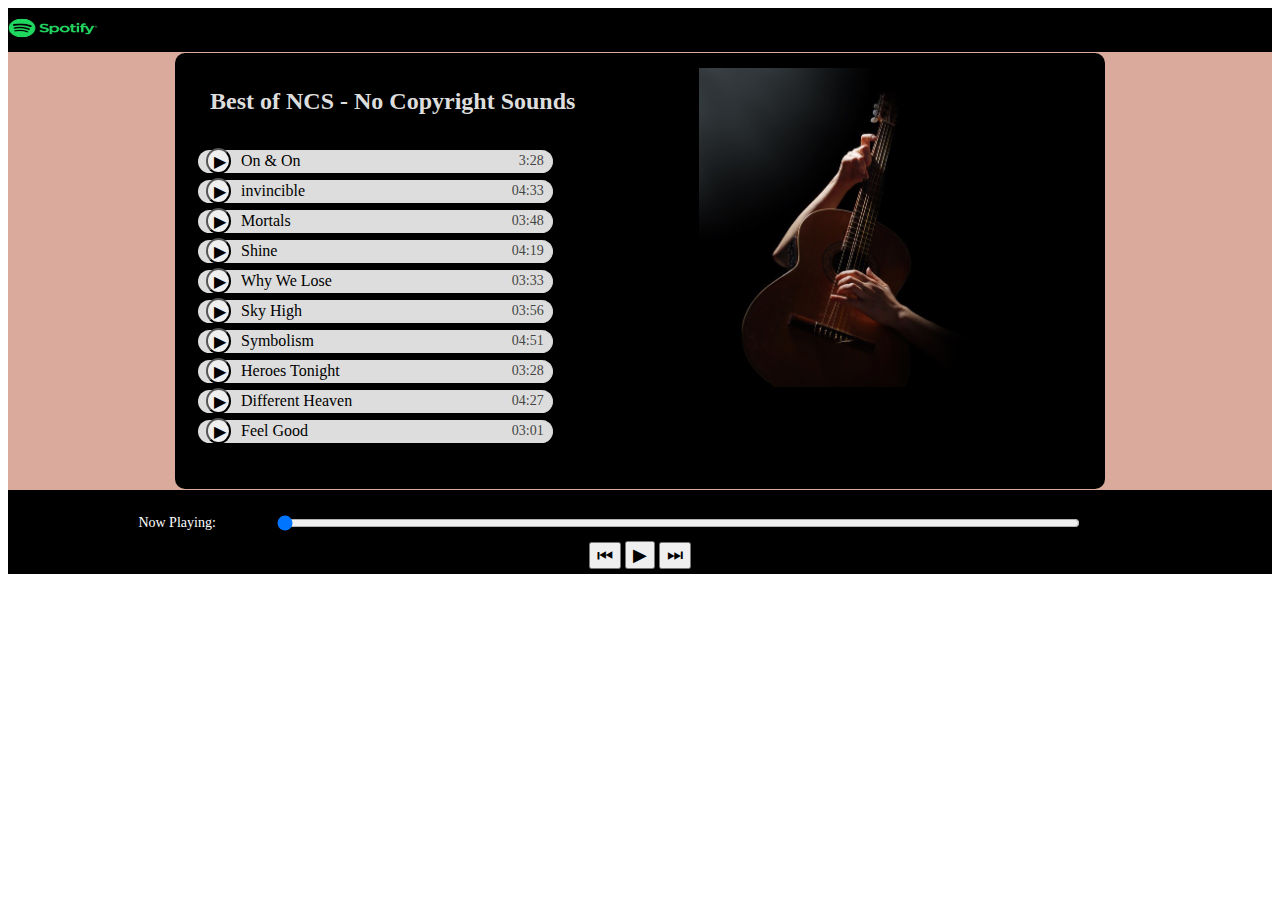
<file: Spotify/index.html>
<!DOCTYPE html>
<html lang="en">
<head>
    <meta charset="UTF-8">
    <meta name="viewport" content="width=device-width, initial-scale=1.0">
    <title>Document</title>
    <link rel="stylesheet" href="style.css">
</head>
<body>
    <!-- top section -->
    <div class="top-bar">
        <img src="image/Spotify.jpeg" alt="spotify" width="90" height="40">
    </div>

    <!-- middle section -->
    <div class="middle-part">
        
        <div class="middle-box">
            <div class="left-box">
                <h2> Best of NCS - No Copyright Sounds</h2>
                <ul class="music-list-ul">
                <li class="music-list-li" data-src="image\songs_1.mp3" data-duration="03:28">
                    <button class="song-play-btn">▶</button> On & On
                    <span class="duration">3:28</span>
                </li>
                <li class="music-list-li" data-src="image\songs_2.mp3" data-duration="04:33">
                    <button class="song-play-btn">▶</button>invincible
                    <span class="duration">04:33</span>
                </li>
                <li class="music-list-li" data-src="image\songs_3.mp3" data-duration="03:48">
                    <button class="song-play-btn">▶</button>Mortals
                    <span class="duration">03:48</span>
                </li>
                <li class="music-list-li" data-src="image\songs_4.mp3" data-duration="04:19">
                    <button class="song-play-btn">▶</button>Shine
                    <span class="duration">04:19</span>
                </li>
                <li class="music-list-li" data-src="image\songs_5.mp3" data-duration="03:33">
                    <button class="song-play-btn">▶</button>Why We Lose
                    <span class="duration">03:33</span>
                </li>
                <li class="music-list-li" data-src="image\songs_6.mp3" data-duration="03:56">
                    <button class="song-play-btn">▶</button>Sky High
                    <span class="duration">03:56</span>
                </li>
                <li class="music-list-li" data-src="image\songs_7.mp3" data-duration="04:51">
                    <button class="song-play-btn">▶</button>Symbolism
                    <span class="duration">04:51</span>
                </li>
                <li class="music-list-li" data-src="image\songs_8.mp3" data-duration="03:28">
                    <button class="song-play-btn">▶</button>Heroes Tonight
                    <span class="duration">03:28</span>
                </li>
                <li class="music-list-li" data-src="image\songs_9.mp3" data-duration="04:27">
                    <button class="song-play-btn">▶</button>Different Heaven
                    <span class="duration">04:27</span>
                </li>
                <li class="music-list-li" data-src="image\songs_10.mp3" data-duration="03:01">
                    <button class="song-play-btn">▶</button>Feel Good
                    <span class="duration">03:01</span>
                </li>
            </ul>
            </div>
            <div class="right-box">
                <img src="image/singer.jpeg" alt="singer" class="singer">
            </div>          
            
        </div>
    </div>
    <!-- bottom section -->
    <div class="bottom-section">
        <div class="info-bar">
            <div id="currentSong">Now Playing: </div>            
            <input type="range" id="progressBar" value="0" step="1">
        </div>
        

        <div class="controls">
            <button id="prevBtn">⏮</button>
            <button id="playPauseBtn">▶</button>
            <button id="nextBtn">⏭</button>
        </div>
        <audio id="audioPlayer" class="audio-box"></audio>

    </div>

    <script src="script.js"></script>
</body>
</html>
</file>
<file: Spotify/style.css>
.top-bar{
    background-color: black;
    
}
.middle-part{
    background-color: rgb(218, 171, 156);
    padding:1px;

    
}
.middle-box{
   max-width: 900px;
   margin: auto;
   padding: 15px;
   background-color: #000;
   border-radius: 10px; 
   display: flex;
   justify-content: space-between;
   align-items: flex-start;
   gap: 40px;
}

h2{
    text-align: left;
    padding-left: 20px;
    color:#ddd;
}
.music-list-ul{
    justify-content: space-between;
    padding:8px;
    width: 60%;
}
.music-list-li{
    cursor: pointer;
    border-radius: 20px;
    background-color: #ddd;
    border-right: 1px solid #ddd;
    width: 120%;
    height: 7px;
    margin: 7px 0;
    padding: 8px 15px;
    display: flex;
    align-items: center;
    justify-content: center;

}
.left-box{
    width: 60%;
}
.right-box{
    width: 50%;
}
.singer{
    width: 70%;
}

.bottom-section{
    background-color: #000;
}

.bottom-section {
    background-color: #000;
    padding:5px;
    text-align: center;
}

.controls button {
    font-size: 18px;
    cursor: pointer;
    color: black;
}

.audio-box {
    display: none;
}

#progressBar {
    width: 80%;
    margin: 10px auto;
    display: block;
}

.music-list-li {
    display: flex;
    justify-content: space-between;
    align-items: center;
    gap: 10px;
    padding: 8px;
}

.song-play-btn {
    
    color: black;
    
    border-radius: 50%;
    width: 25px;
    height: 26px;
    cursor: pointer;
    font-size: 16px;
}

.duration {
    color: #444;
    font-size: 14px;
    margin-left: auto;
}

.info-bar {
    display: flex;
    justify-content: space-between;
    align-items: center;
    color: white;
    padding: 0 10%;
    font-size: 14px;
    margin-top: 10px;
}
</file>
